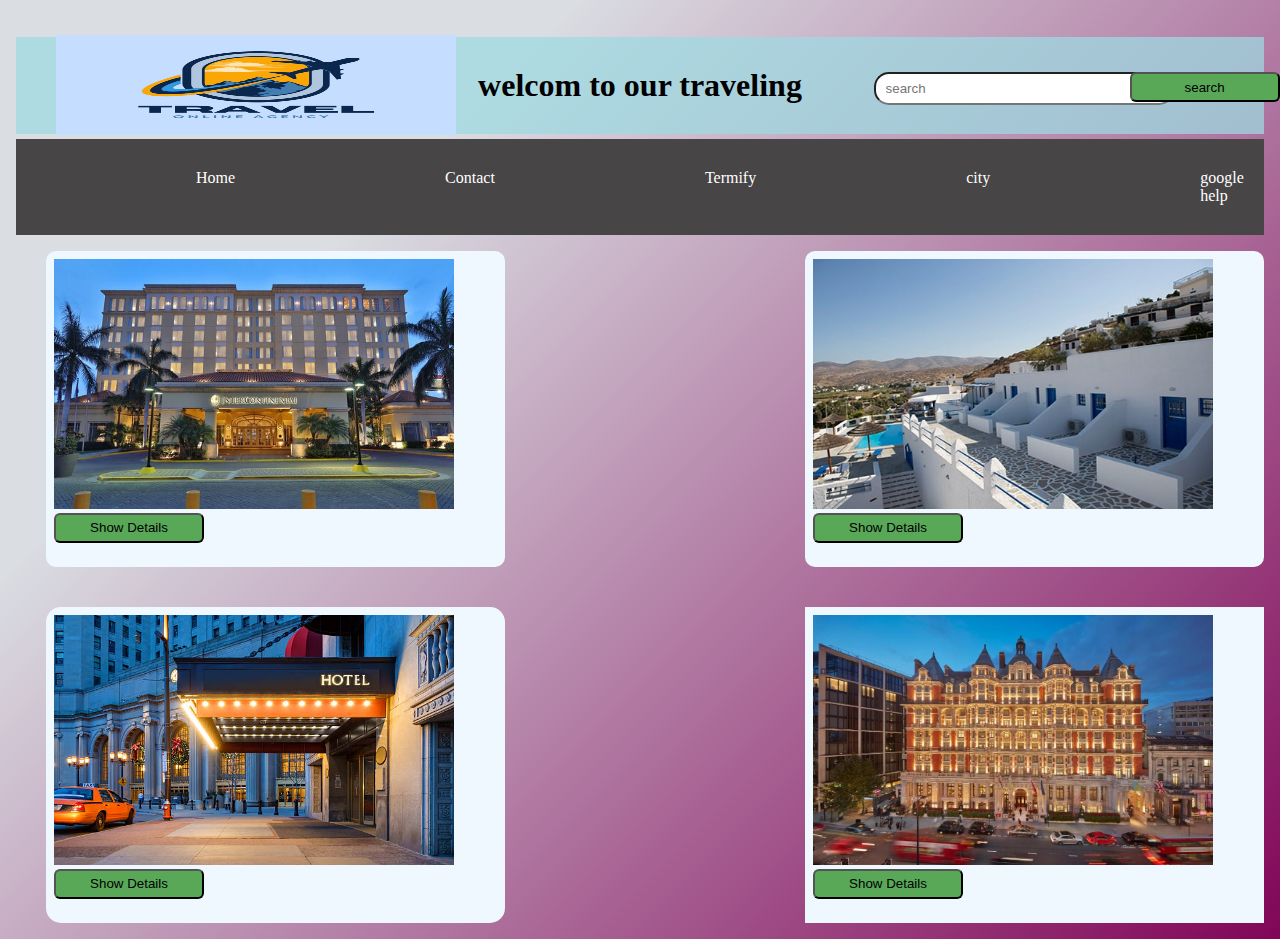
<file: index.html>
<!DOCTYPE html>
<html lang="en">
<head>
    <meta charset="UTF-8">
    <meta name="viewport" content="width=device-width, initial-scale=1.0">
    <title>traveling</title>
    <link rel="stylesheet" href="style.css">
    
<script
src="https://code.jquery.com/jquery-3.7.1.js"
integrity="sha256-eKhayi8LEQwp4NKxN+CfCh+3qOVUtJn3QNZ0TciWLP4="
crossorigin="anonymous"
></script>
</head>
<body>
    <div class="search-bar">
   
   <input class= "inp" type="search" placeholder="search" value="">
<button class="sear">search</button> 
  <h1> welcom to  our traveling </h1>
    <img id="logo" src="mig1.webp" alt="">
</div>
    
    

    <nav class="navbar">
    <ul class="ull">
    <li class="ii"><a href="index.html">Home</a></li>
    <li class="ii" ><a href="contact.html">Contact</a></li>
    <li class="ii" ><a href="termify.html">Termify</a></li>
    <li class="ii" ><a href="City.html">city</a></li>
    <li class="ii" ><a href="https://www.agoda.com/lien-an-saigon-hotel/hotel/ho-chi-minh-city-vn.html?cid=1844104&ds=vwGOm0isKGvT5EvS">google help</a></li>
    </ul>
    </nav>

    


    <div class="div2">

        <div class="data1">
        <img  id="M1" src="img2.jpg" alt="">
        
        <button id="btn1">Show Details </button>
        <div class="dsp1">
           <ul class="hotel1">
            
           </ul>
        </div>
    </div> 
    <div class="data2">
    <img id="M2" src="img3.jpg" alt=""> 
    <button id="btn2">Show Details </button>
    <div class="dsp2">
        <ul class="hotel2">
            
        </ul>

    </div>
     
</div>

</div>


<div class="div2">
<div class="data3">
    <img id="M3" src="img5.jpg" alt="">
   
    <button id="btn3">Show Details </button>
    <div class="dsp3">
        <ul class="hotel3">
            
        </ul>

    </div>
</div>
<div class="data4">
    <img id= "M4" src="img4.jpeg" alt="">
    <button id="btn4">Show Details </button>
    <div class="dsp4">
        <ul class="hotel4">
            
        </ul>

    </div>
</div>
</div>



<script src="main.js"></script>
</body>
</html>
</file>
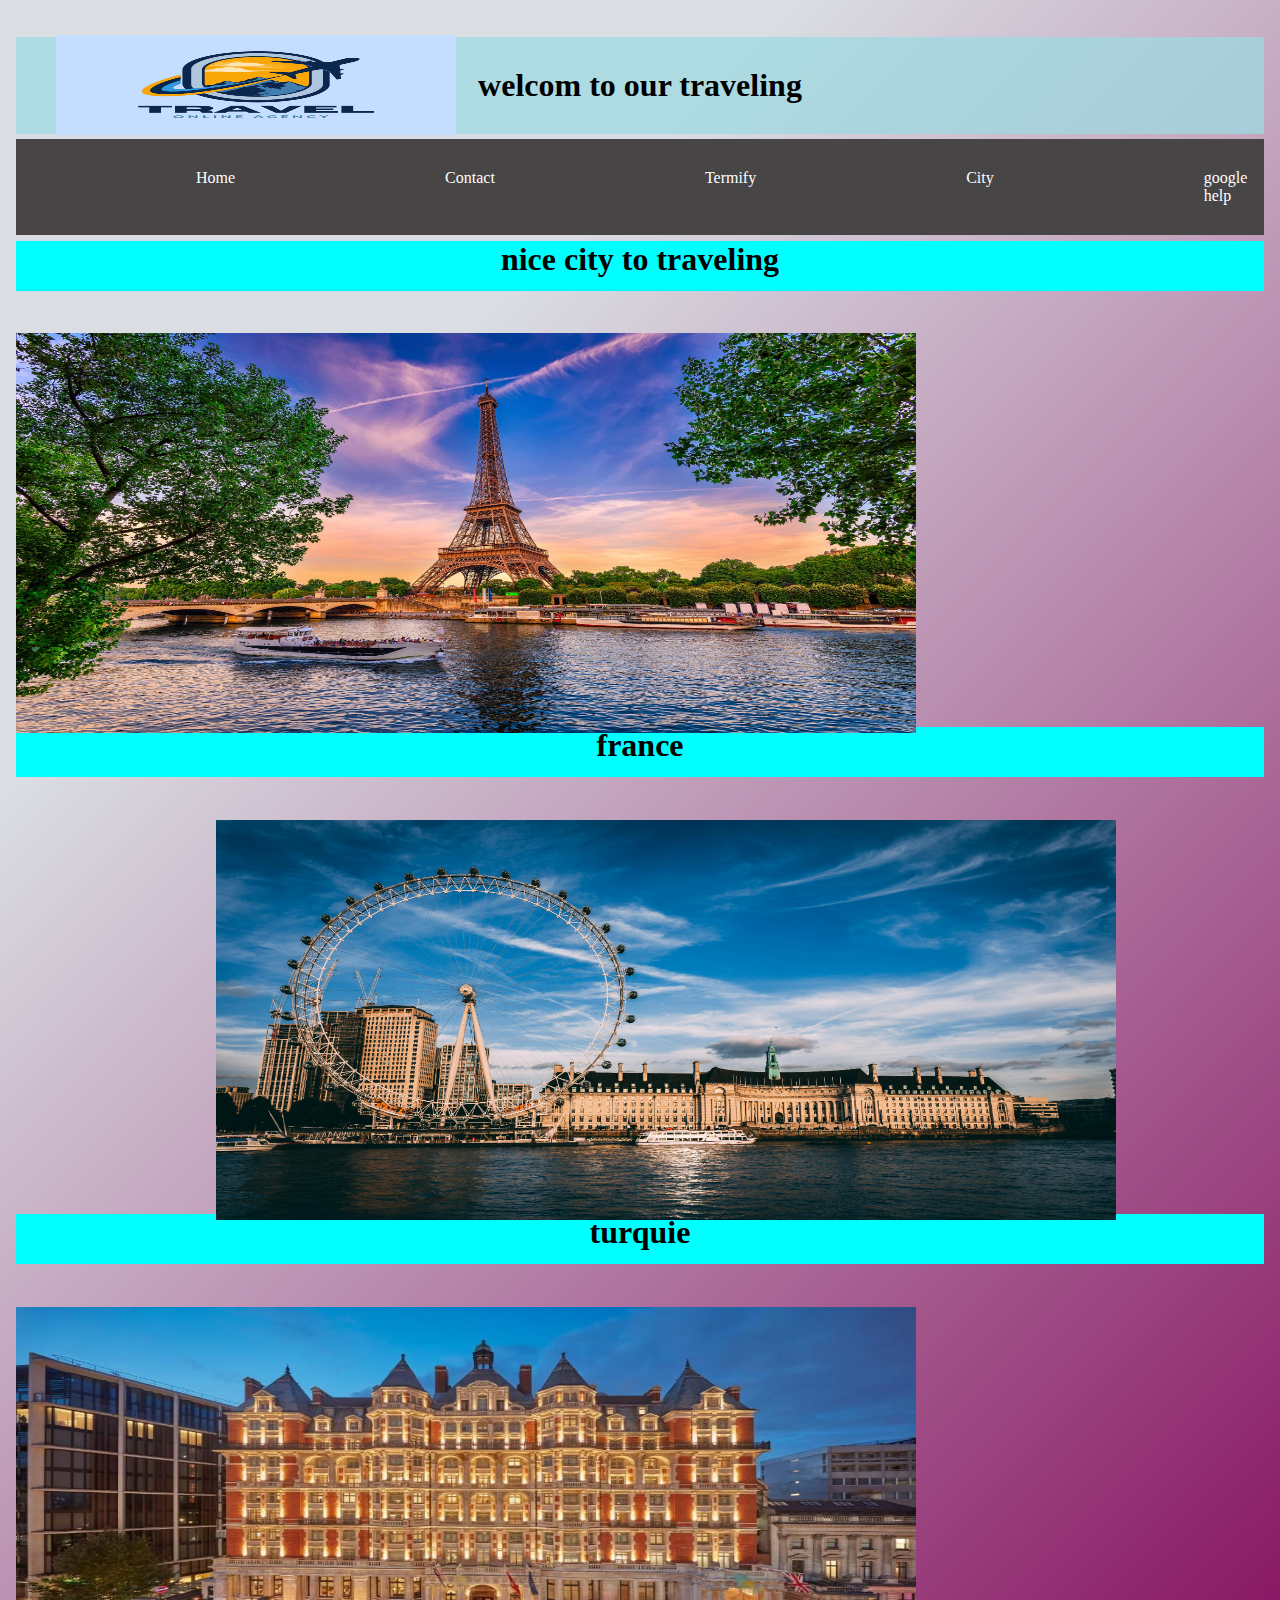
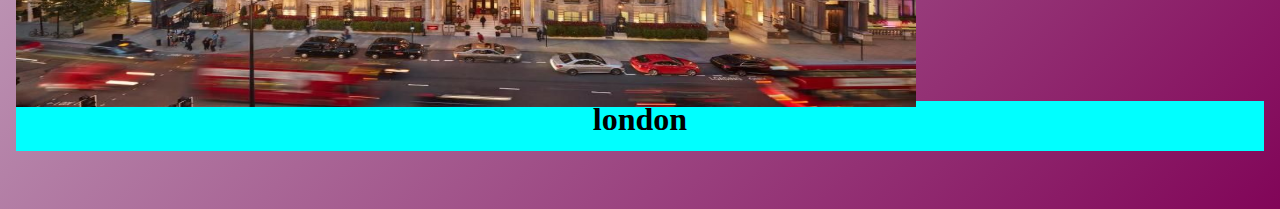
<file: City.html>
<!DOCTYPE html>
<html lang="en">
<head>
    <meta charset="UTF-8">
    <meta name="viewport" content="width=device-width, initial-scale=1.0">
    <title>traveling</title>
    <link rel="stylesheet" href="style.css">
</head>
<body>
    <h1> welcom to  our traveling</h1>
    <img id="logo" src="mig1.webp" alt="">
    

    <nav class="navbar">
    <ul class="ull">
    <li class="ii"><a href="index.html">Home</a></li>
    <li class="ii" ><a href="contact.html">Contact</a></li>
    <li class="ii" ><a href="termify.html">Termify</a></li>
    <li class="ii" ><a href="City.html">City</a></li>
    <li class="ii" ><a href="https://www.agoda.com/lien-an-saigon-hotel/hotel/ho-chi-minh-city-vn.html?cid=1844104&ds=vwGOm0isKGvT5EvS">google help</a></li>
    </ul>

    
</nav>

<h4>nice city to traveling</h4>
<div>
    <img id="lon" src="tht.jpg">
    <h4> france</h4>
    <img id="fr" src="pexels-chaitaastic-1796715.jpg" alt="">
    <h4> turquie</h4>

    <img id="tr" src="img4.jpeg" alt="">
    <h4> london</h4>
</div>


    
<script src="main.js"></script>
</body>
</html>
</file>
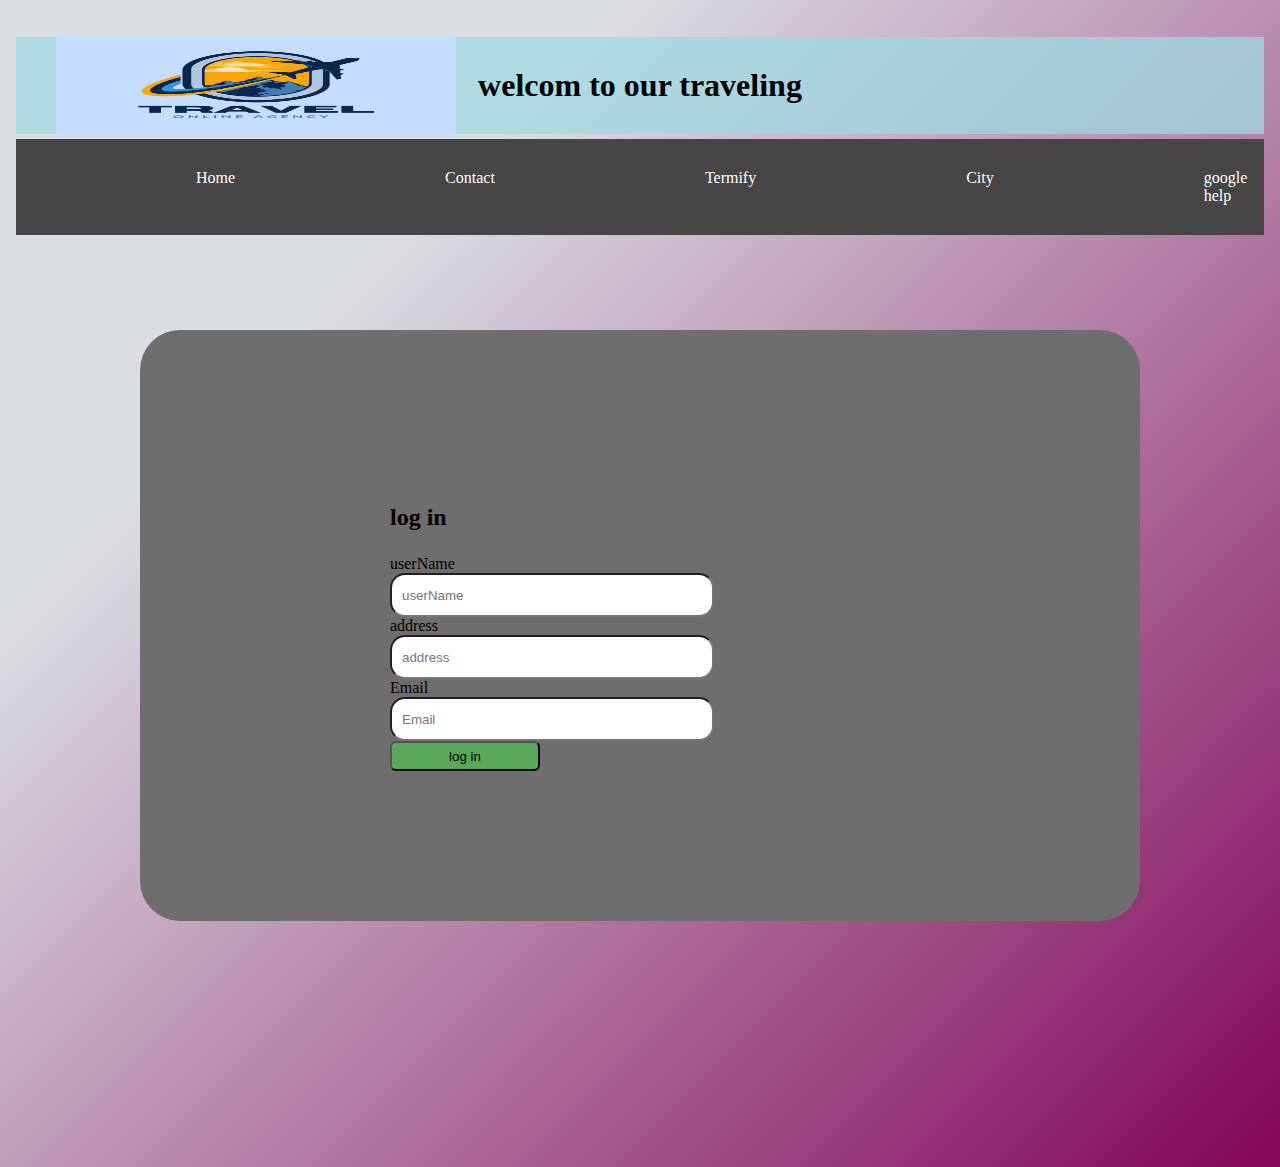
<file: contact.html>
<!DOCTYPE html>
<html lang="en">
<head>
    <meta charset="UTF-8">
    <meta name="viewport" content="width=device-width, initial-scale=1.0">
    <title>traveling</title>
    <link rel="stylesheet" href="style.css">
</head>
<body>
    <h1> welcom to  our traveling</h1>
    <img id="logo" src="mig1.webp" alt="">
    

    <nav class="navbar">
    <ul class="ull">
    <li class="ii"><a href="index.html">Home</a></li>
    <li class="ii" ><a href="contact.html">Contact</a></li>
    <li class="ii" ><a href="termify.html">Termify</a></li>
    <li class="ii" ><a href="City.html">City</a></li>
    <li class="ii" ><a href="https://www.agoda.com/lien-an-saigon-hotel/hotel/ho-chi-minh-city-vn.html?cid=1844104&ds=vwGOm0isKGvT5EvS">google help</a></li>
    </ul>
    </nav>
<div class="dd">
<form class="contact">
    <h3> log in</h3>
        <label for=""> userName</label>
    <input type="text" placeholder="userName">
    <label for="">address</label>
    <input type="text" placeholder="address">
     <label for="">Email</label>
    <input type="text" placeholder="Email">
    <button>log in </button>
    </div>






<script src="main.js"></script>
</body>
</html>
</file>
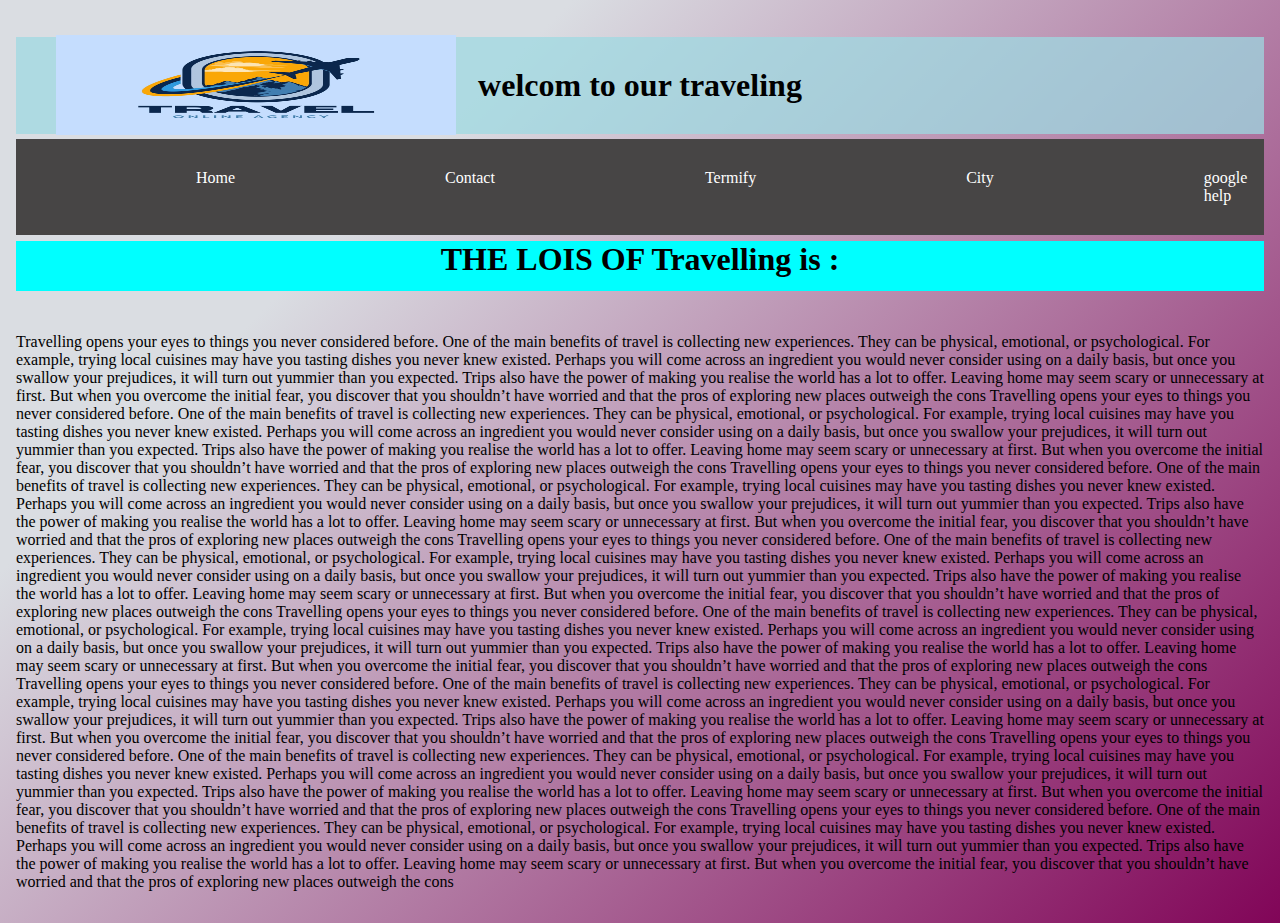
<file: termify.html>
<!DOCTYPE html>
<html lang="en">
<head>
    <meta charset="UTF-8">
    <meta name="viewport" content="width=device-width, initial-scale=1.0">
    <title>traveling</title>
    <link rel="stylesheet" href="style.css">
</head>
<body>
    <h1> welcom to  our traveling </h1>
    <img id="logo" src="mig1.webp" alt="">
    

    <nav class="navbar">
    <ul class="ull">
    <li class="ii"><a href="index.html">Home</a></li>
    <li class="ii" ><a href="contact.html">Contact</a></li>
    <li class="ii" ><a href="termify.html">Termify</a></li>
    <li class="ii" ><a href="City.html">City</a></li>
    <li class="ii" ><a href="https://www.agoda.com/lien-an-saigon-hotel/hotel/ho-chi-minh-city-vn.html?cid=1844104&ds=vwGOm0isKGvT5EvS">google help</a></li>
    
    </ul>
    </nav>
    <h4>THE LOIS OF Travelling is :  </h4>
    <p>
        Travelling opens your eyes to things you never considered before. One of the main benefits of travel is collecting new experiences. They can be physical, emotional, or psychological. 
        
        For example, trying local cuisines may have you tasting dishes you never knew existed. Perhaps you will come across an ingredient you would never consider using on a daily basis, but once you swallow your prejudices, it will turn out yummier than you expected.
        
        Trips also have the power of making you realise the world has a lot to offer. Leaving home may seem scary or unnecessary at first. But when you overcome the initial fear, you discover that you shouldn’t have worried and that the pros of exploring new places outweigh the cons

        Travelling opens your eyes to things you never considered before. One of the main benefits of travel is collecting new experiences. They can be physical, emotional, or psychological. 

        For example, trying local cuisines may have you tasting dishes you never knew existed. Perhaps you will come across an ingredient you would never consider using on a daily basis, but once you swallow your prejudices, it will turn out yummier than you expected.
       
        Trips also have the power of making you realise the world has a lot to offer. Leaving home may seem scary or unnecessary at first. But when you overcome the initial fear, you discover that you shouldn’t have worried and that the pros of exploring new places outweigh the cons

        Travelling opens your eyes to things you never considered before. One of the main benefits of travel is collecting new experiences. They can be physical, emotional, or psychological. 

        For example, trying local cuisines may have you tasting dishes you never knew existed. Perhaps you will come across an ingredient you would never consider using on a daily basis, but once you swallow your prejudices, it will turn out yummier than you expected.
        
        Trips also have the power of making you realise the world has a lot to offer. Leaving home may seem scary or unnecessary at first. But when you overcome the initial fear, you discover that you shouldn’t have worried and that the pros of exploring new places outweigh the cons
    
Travelling opens your eyes to things you never considered before. One of the main benefits of travel is collecting new experiences. They can be physical, emotional, or psychological. 

 

For example, trying local cuisines may have you tasting dishes you never knew existed. Perhaps you will come across an ingredient you would never consider using on a daily basis, but once you swallow your prejudices, it will turn out yummier than you expected.

 

Trips also have the power of making you realise the world has a lot to offer. Leaving home may seem scary or unnecessary at first. But when you overcome the initial fear, you discover that you shouldn’t have worried and that the pros of exploring new places outweigh the cons
    
Travelling opens your eyes to things you never considered before. One of the main benefits of travel is collecting new experiences. They can be physical, emotional, or psychological. 

 

For example, trying local cuisines may have you tasting dishes you never knew existed. Perhaps you will come across an ingredient you would never consider using on a daily basis, but once you swallow your prejudices, it will turn out yummier than you expected.

 

Trips also have the power of making you realise the world has a lot to offer. Leaving home may seem scary or unnecessary at first. But when you overcome the initial fear, you discover that you shouldn’t have worried and that the pros of exploring new places outweigh the cons
    

Travelling opens your eyes to things you never considered before. One of the main benefits of travel is collecting new experiences. They can be physical, emotional, or psychological. 

 

For example, trying local cuisines may have you tasting dishes you never knew existed. Perhaps you will come across an ingredient you would never consider using on a daily basis, but once you swallow your prejudices, it will turn out yummier than you expected.

 

Trips also have the power of making you realise the world has a lot to offer. Leaving home may seem scary or unnecessary at first. But when you overcome the initial fear, you discover that you shouldn’t have worried and that the pros of exploring new places outweigh the cons



Travelling opens your eyes to things you never considered before. One of the main benefits of travel is collecting new experiences. They can be physical, emotional, or psychological. 

 

For example, trying local cuisines may have you tasting dishes you never knew existed. Perhaps you will come across an ingredient you would never consider using on a daily basis, but once you swallow your prejudices, it will turn out yummier than you expected.

 

Trips also have the power of making you realise the world has a lot to offer. Leaving home may seem scary or unnecessary at first. But when you overcome the initial fear, you discover that you shouldn’t have worried and that the pros of exploring new places outweigh the cons



Travelling opens your eyes to things you never considered before. One of the main benefits of travel is collecting new experiences. They can be physical, emotional, or psychological. 

 

For example, trying local cuisines may have you tasting dishes you never knew existed. Perhaps you will come across an ingredient you would never consider using on a daily basis, but once you swallow your prejudices, it will turn out yummier than you expected.

 

Trips also have the power of making you realise the world has a lot to offer. Leaving home may seem scary or unnecessary at first. But when you overcome the initial fear, you discover that you shouldn’t have worried and that the pros of exploring new places outweigh the cons


</p>

<script src="main.js"></script>
</body>
</html>
</file>
<file: style.css>
#logo{
    height: 100px;
    width: 400px;
    margin-top: -161px;
    padding: 40px;

}
h1{
    text-align: center;
    background-color: rgba(158, 217, 225, 0.741);
    padding: 30px;
    color:black;
    font-family: cursive;
}
.navbar ul{
    list-style-type: none;
    background-color:hwb(0 27% 72%);
    margin-top: -40px;
    padding: 0px;
    display: flex;


}
.navbar a{
    color: white;
    padding: 30px;
    display: block;
    text-decoration: none;
   

}
.navbar a:hover{
    background-color: #201f1f;

}
.ii{
margin-left: 150px;}
.ull{
    position: relative;
}
.inp{
height: 33px;
margin-left: 67%;
margin-top: 35px;
position: absolute;

} 
.sear{
    position: absolute;
    margin-left: 87%;
    margin-top: 35px;

}
  


.div1{
    display: flex;

}

#M1{
    width: 400px;
    height: 250px;
}
#M2{
    width: 400px;
    height:250px;
    
}

.div2{
    display: flex;
}
#M3{
    width:  400px;
    height:  250px;

}
#M4{
    width: 400px;
    height: 250px;

}
body{
    background: linear-gradient(315deg,#810558 0%,#dadde2 74%) ;
    padding: 8px;
}
.data2{
    background-color: aliceblue;
    border-radius: 10px;
    margin-left: 300px;
    padding: 8px;
   
   
}
.data1{
    background-color: aliceblue;
    margin-left: 30px;
    border-radius: 10px;
    padding: 8px;
}
.data3{
    background-color: aliceblue;
    margin-left: 30px;
    margin-top: 40px;
    border-radius: 15px;
    padding: 8px;
}
.data4{
    background-color: aliceblue;
    margin-left: 300px;
    margin-top: 40px;
    padding: 8px;
}

button{
    background-color: rgb(88, 168, 88);
    width: 150px;
    height: 30px;
    border-radius: 6px;
    margin-right: 40PX;
    
    
}
.dd{
    display: flex;
    justify-content: center;
   align-items: center;
   min-height: 100vh;
}
.contact{
    width: 500px;
    background-color: rgb(111, 109, 109);
    border-radius: 40px;
    padding: 150px 250px;
    margin-top: -150px;
}
label{
    display: block;
}
input{
    border-radius: 15px;
    padding: 10px;
    width: 300px;
    height: 20px;

}
h3{
    
    font-size: x-large;
}
#lon{
    width: 900px;
    height: 400px;
}
#fr{
    width: 900px;
    height: 400px;

margin-left: 200px;
}
#tr{
    width: 900px;
    height: 400px;

}
h4{
    text-align: center;
    font-size: xx-large;
    background-color: aqua;
    height: 50px;
    margin-top: -10px;
    
}
</file>
